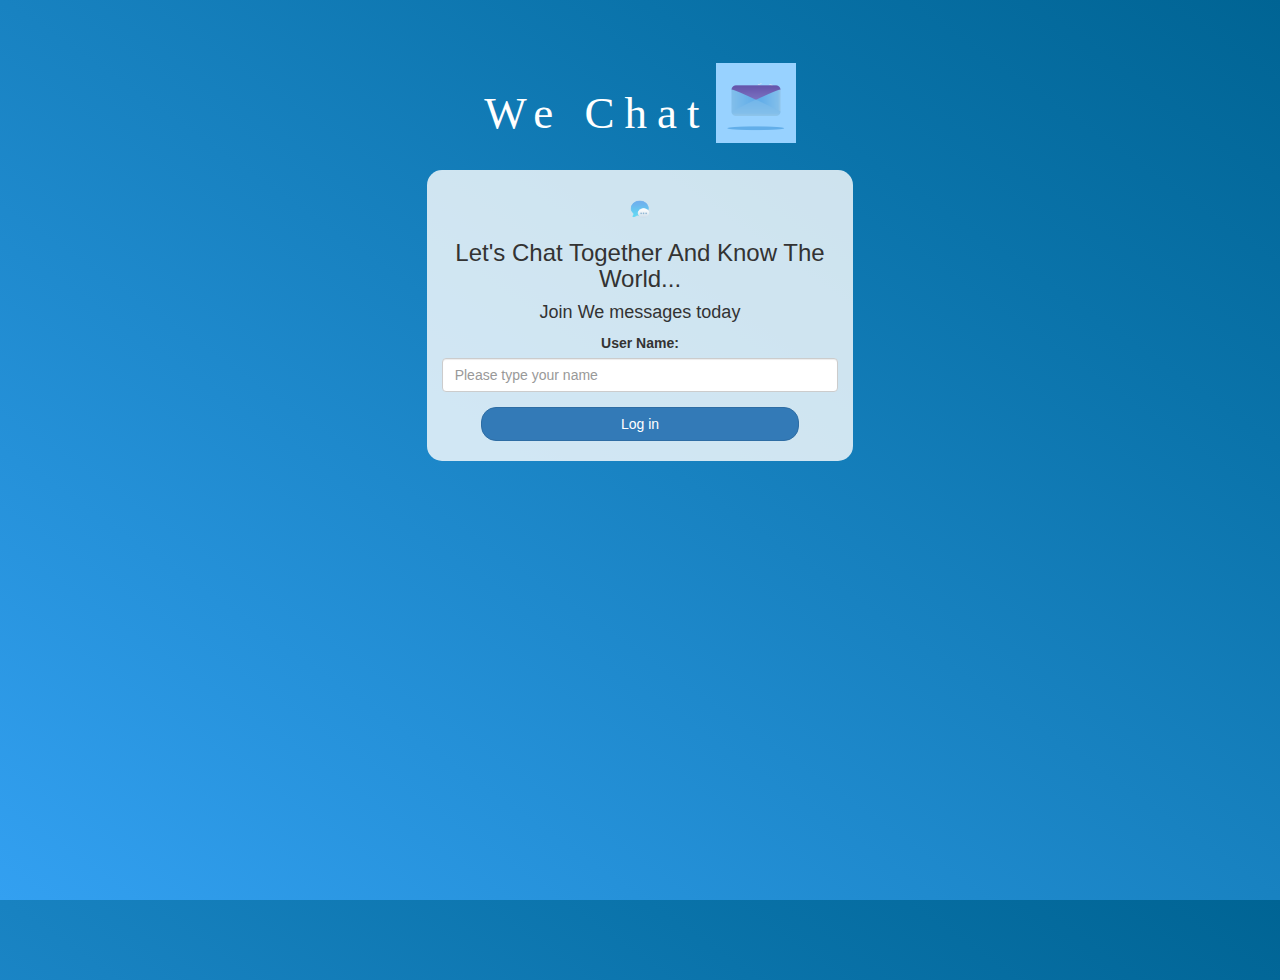
<file: index.html>
<!DOCTYPE html>
<html>
<head>
	<title>We Chat</title>
<link href="https://fonts.googleapis.com/css?family=Yeon+Sung&display=swap" rel="stylesheet"><meta name="viewport" content="width=device-width, initial-scale=1">

<link rel="stylesheet" href="https://maxcdn.bootstrapcdn.com/bootstrap/3.4.0/css/bootstrap.min.css">
<script src="https://ajax.googleapis.com/ajax/libs/jquery/3.4.1/jquery.min.js"></script>
<script src="https://maxcdn.bootstrapcdn.com/bootstrap/3.4.0/js/bootstrap.min.js"></script>

<link rel="stylesheet" type="text/css" href="style.css">
<script src="chat.js"></script>
</head>
<body>
<center>
	<h1 class="header">	
		We Chat	<sup>
	<img src="ms.png.gif">
	</sup>
</h1>
	<div class="col-lg-4 col-md-6 col-sm-6 col-xs-11 login_div">
	<img id="lol" src="logo.png" class="logo">
		<h3 >Let's Chat Together And Know The World...</h3>
		<h4 >Join We messages today</h4>
		<div class="form-group">
		  <label >User Name:</label>
        <input type="text" id="user_name" class="form-control" placeholder="Please type your name ">
		</div>
		<button id="login_button" onclick="addUser();" class="btn btn-primary">Log in</button>
		<br><br>
	</div>
</center>
</body>
</html>
</file>
<file: style.css>
html, body
{
  height: 100%;
  margin: 0;
}

body
{
background-image: linear-gradient(to right top, #33a0f1, #2591d9, #1882c1, #0a73aa, #006494);
}

.header
{
	color: white;font-family:Georgia, 'Times New Roman', Times, serif;font-size: 45px;letter-spacing: 10px;margin-top: 80px;
}
.header img
{
	width: 80px;margin-left: -15px;
}

.login_div
{
	background: rgba(255,255,255,0.8);float: none;border-radius: 15px;
}

.logo
{
	width: 80px;margin-top: 30px;border-radius: 40px;
}

#login_button
{
	width: 80%;border-radius: 15px;
}

.room_name
{
	cursor: pointer;
	font-size: 20px;
}


#logout
{
	font-size: 20px; float: right;
}


#output
{
	padding: 10px; width:80%;background: rgba(255,255,255,0.8);border-radius: 15px;
}

.input_div_room_page
{
	width: 80%;
}

.input_div label
{
	color: white;font-size: 20px;
}


.input_div_message_page
{
	position: fixed;bottom: 0px;width: 100%;background: rgba(255,255,255,0.8);
}
.input_div_message_page label
{
	color: black;
}
.input_div_message_page #msg
{
	width: 80%;
}
.input_div_message_page button
{
	margin-top: 15px;
	width: 50%; 
}
.color_white
{
	color: white
}

.user_tick
{
	width:20px;
}
.message_h4
{
	padding-left:5px;color:grey;
}
#lol 
{
  height:20px;
  width:20px;
}
</file>
